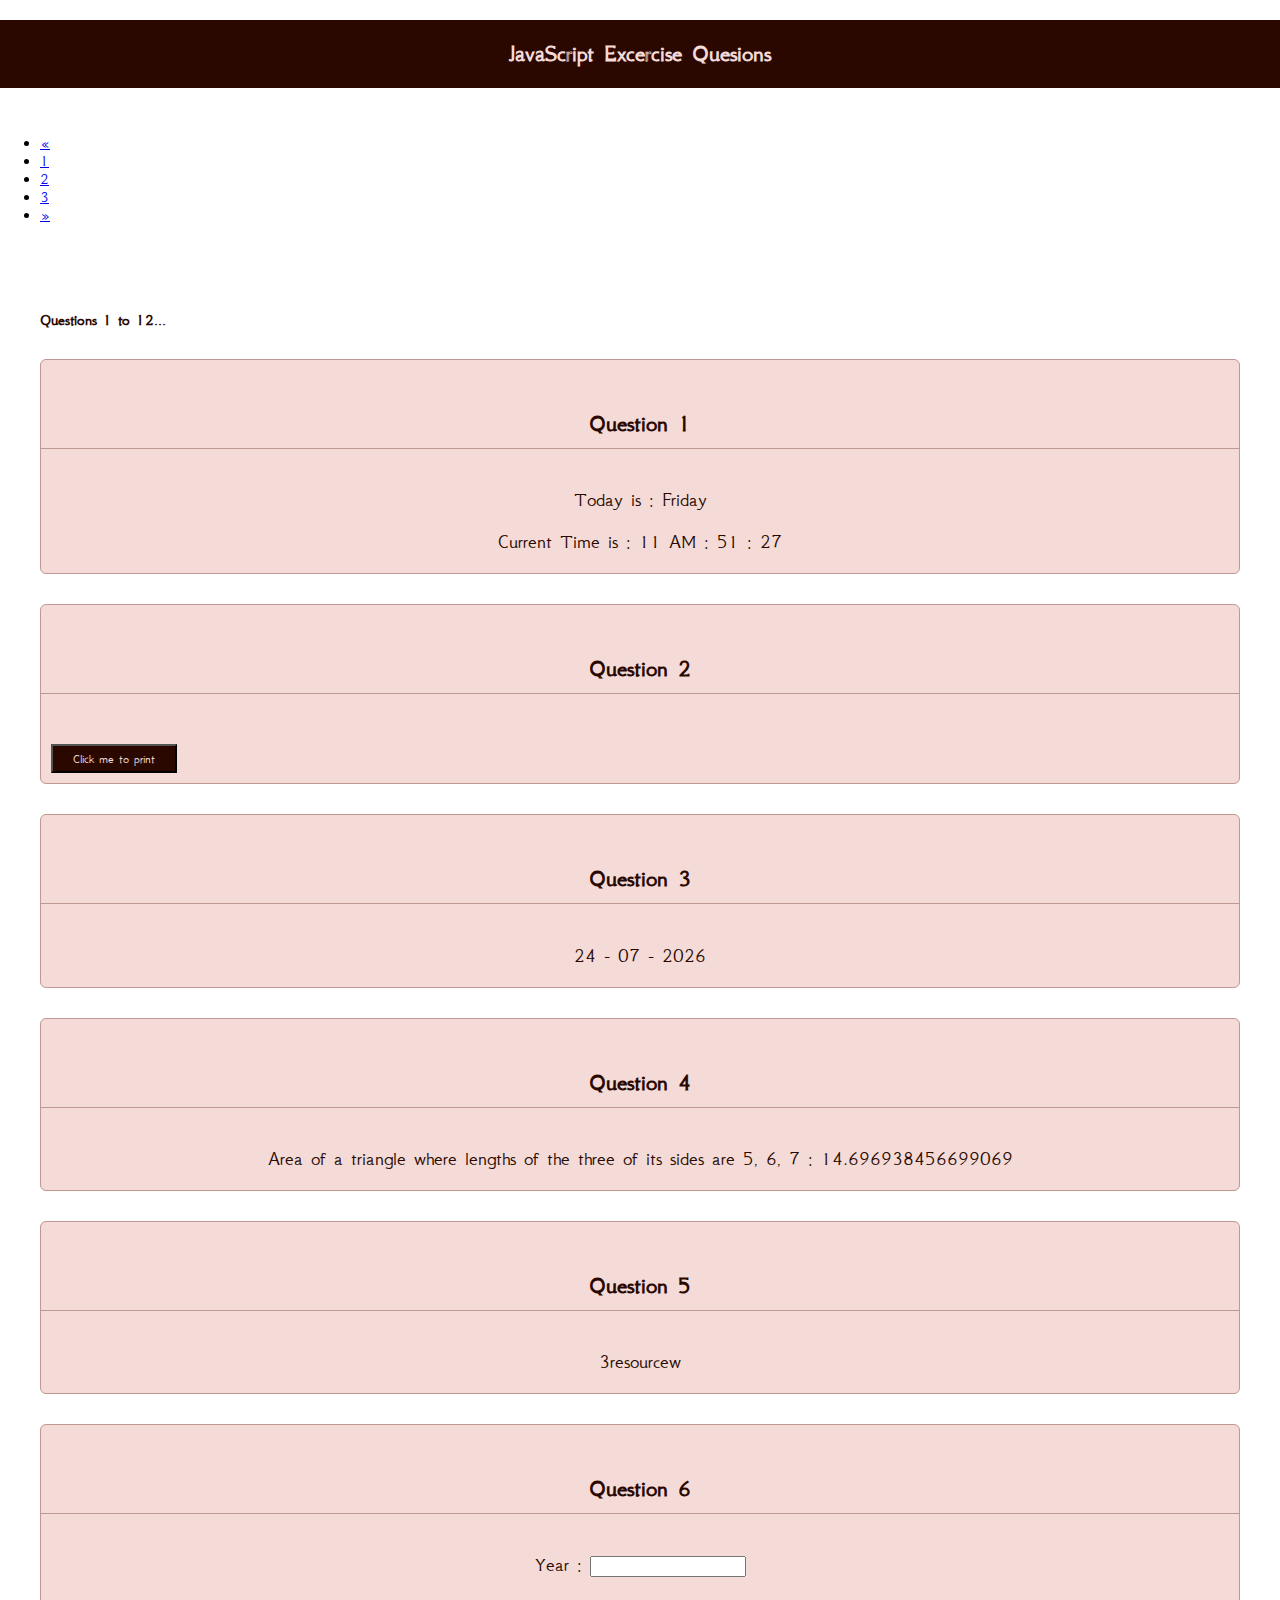
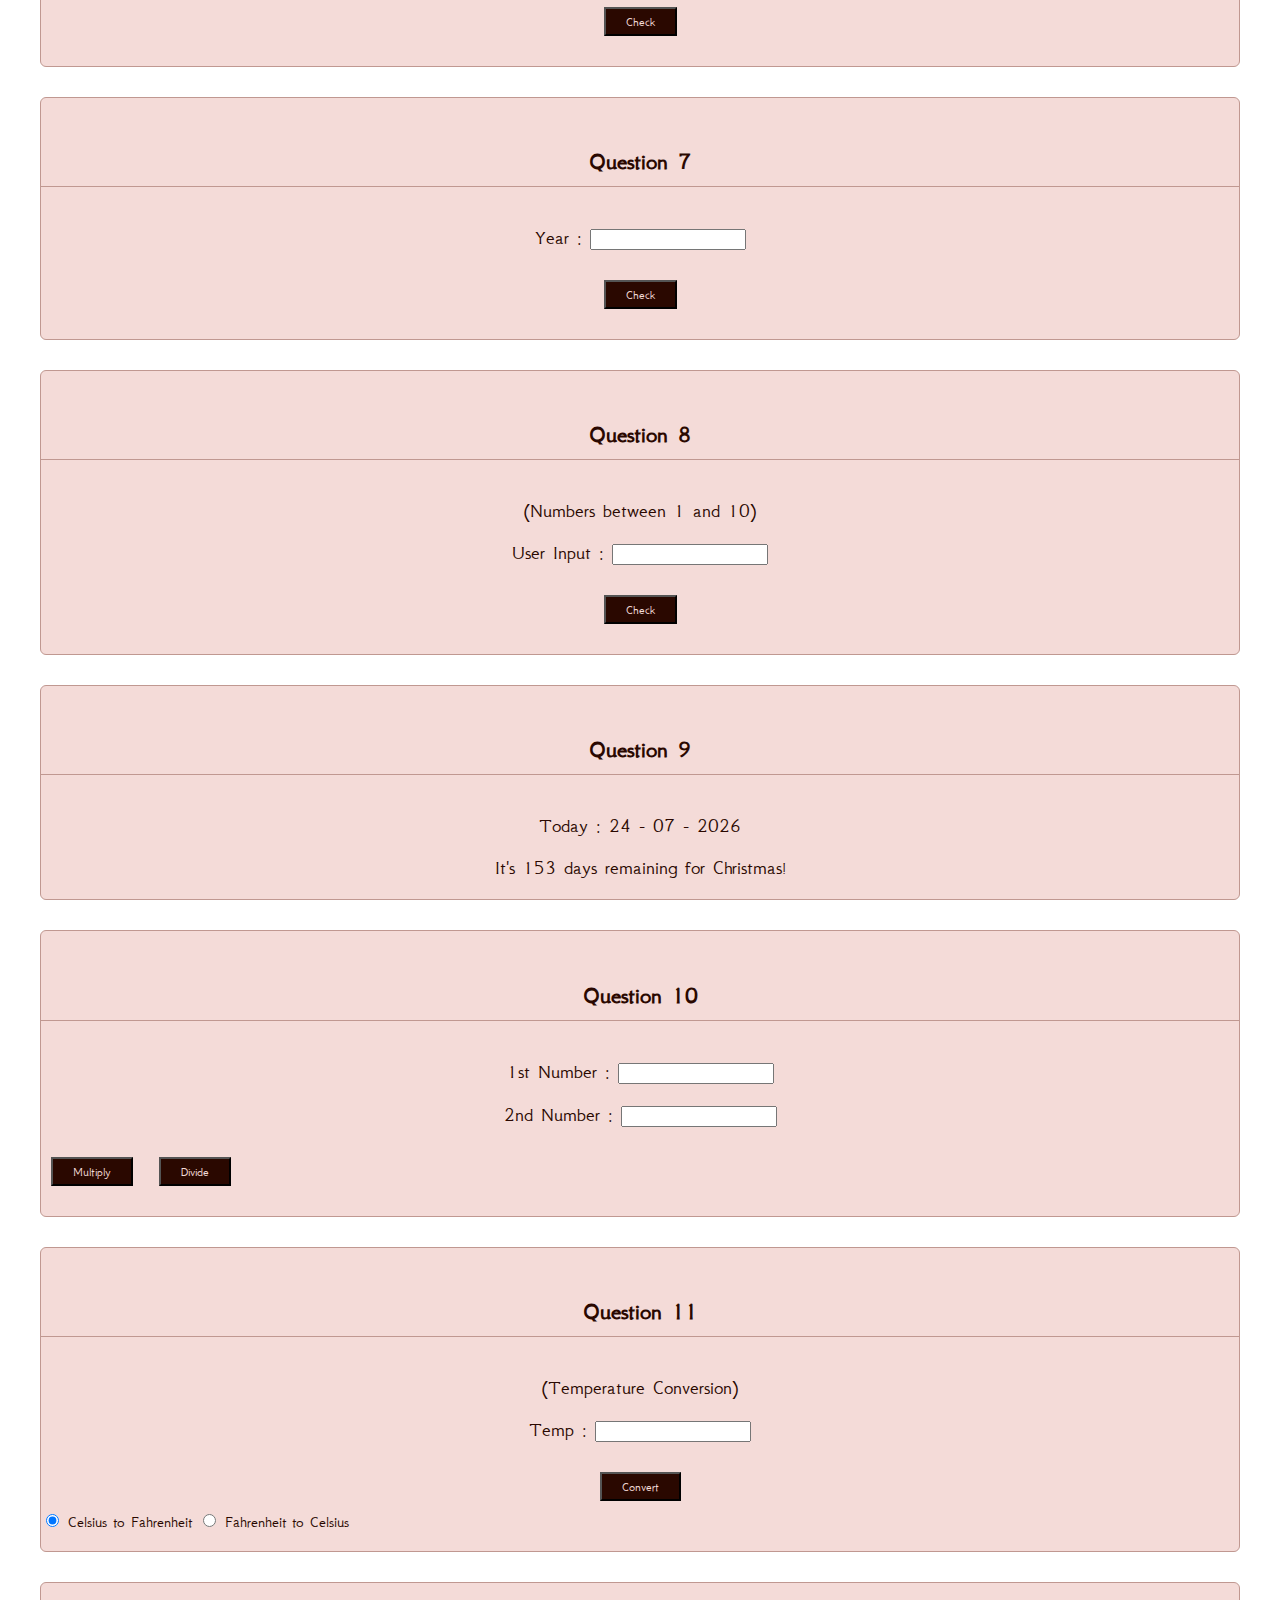
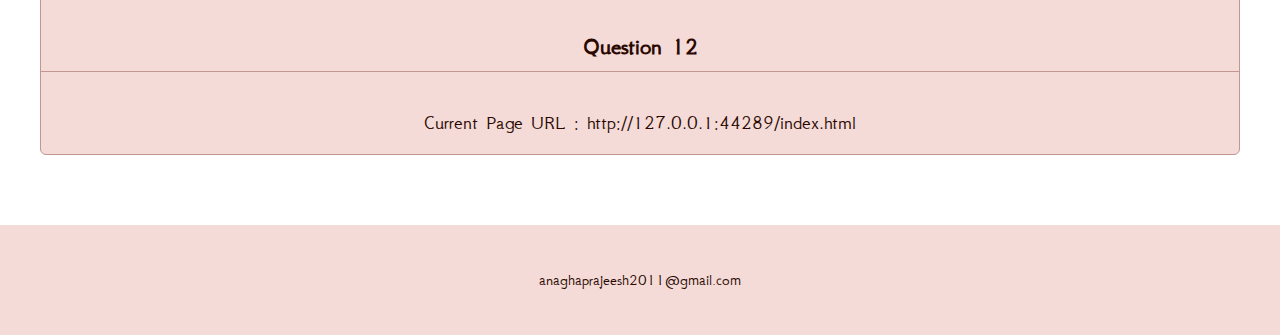
<file: index.html>
<!DOCTYPE html>
<html lang="en">

<head>
    <meta charset="UTF-8">
    <meta http-equiv="X-UA-Compatible" content="IE=edge">
    <meta name="viewport" content="width=device-width, initial-scale=1.0">
    <title>JavaScript Excercise</title>

    <link rel="stylesheet" href="./assets/css/style.css">

    <link href="https://cdn.jsdelivr.net/npm/bootstrap@5.3.0-alpha1/dist/css/bootstrap.min.css" rel="stylesheet"
        integrity="sha384-GLhlTQ8iRABdZLl6O3oVMWSktQOp6b7In1Zl3/Jr59b6EGGoI1aFkw7cmDA6j6gD" crossorigin="anonymous">
    <script src="https://cdn.jsdelivr.net/npm/bootstrap@5.3.0-alpha1/dist/js/bootstrap.bundle.min.js"
        integrity="sha384-w76AqPfDkMBDXo30jS1Sgez6pr3x5MlQ1ZAGC+nuZB+EYdgRZgiwxhTBTkF7CXvN"
        crossorigin="anonymous"></script>

    <link rel="stylesheet" href="https://cdnjs.cloudflare.com/ajax/libs/font-awesome/6.2.1/css/all.min.css">

    <link rel="preconnect" href="https://fonts.googleapis.com">
    <link rel="preconnect" href="https://fonts.gstatic.com" crossorigin>
    <link href="https://fonts.googleapis.com/css2?family=GFS+Neohellenic:wght@400;700&display=swap" rel="stylesheet">

</head>

<body>
    <!-- Header starts -->
    <header class="header-module">
        <div class="container">
            <h2 class="heading">JavaScript Excercise Quesions</h2>
           
        </div>
    </header>
    <!-- Header ends -->

    <!-- Section starts -->
    <section class="pagination-module">
        <div class="container">
            <nav aria-label="Page navigation example">
                <ul class="pagination">
                  <li class="page-item">
                    <a class="page-link" href="#" aria-label="Previous">
                      <span aria-hidden="true">&laquo;</span>
                    </a>
                  </li>
                  <li class="page-item"><a class="page-link active" href="./index.html">1</a></li>
                  <li class="page-item"><a class="page-link" href="./second.html">2</a></li>
                  <li class="page-item"><a class="page-link" href="./third.html">3</a></li>
                  <li class="page-item">
                    <a class="page-link" href="./second.html" aria-label="Next">
                      <span aria-hidden="true">&raquo;</span>
                    </a>
                  </li>
                </ul>
              </nav>
        </div>
    </section>
    
    <section class="answers-module">
        <div class="container answr-display">
            <h4>Questions 1 to 12...</h4>
            <div class="row row-cols-1 row-cols-lg-3 g-4">
                <div class="col">
                    <div class="card h-100">
                        <div class="card-body">
                            <h5 class="card-title">Question 1</h5>
                            <p class="card-text" id="display-day"></p>
                            <p class="card-text" id="display-time"></p>
                        </div>
                    </div>
                </div>
                <div class="col">
                    <div class="card h-100">
                        <div class="card-body">
                            <h5 class="card-title">Question 2</h5>
                            <div class="text-center pt-3">
                                <button class="btn check-btn" onclick="window.print()">Click me to print</button>
                            </div>
                        </div>
                    </div>
                </div>
                <div class="col">
                    <div class="card h-100">
                        <div class="card-body">
                            <h5 class="card-title">Question 3</h5>
                            <p class="card-text pt-3" id="display-date"></p>
                        </div>
                    </div>
                </div>
                <div class="col">
                    <div class="card h-100">
                        <div class="card-body">
                            <h5 class="card-title">Question 4</h5>
                            <p class="card-text" id="triangle-area"></p>
                        </div>
                    </div>
                </div>
                <div class="col">
                    <div class="card h-100">
                        <div class="card-body">
                            <h5 class="card-title">Question 5</h5>
                            <p class="card-text pt-3" id="string-manipulation"></p>
                        </div>
                    </div>
                </div>
                <div class="col">
                    <div class="card h-100">
                        <div class="card-body">
                            <h5 class="card-title">Question 6</h5>
                            <div class="card-data my-3 d-flex align-items-center justify-content-evenly">
                                <p class="card-text m-0">Year : <input type="text" id="get-year"></p>
                                <button class="btn check-btn" onclick="checkLeap()">Check</button>
                            </div>
                            <p class="card-text" id="result"></p>
                        </div>
                    </div>
                </div>
                <div class="col">
                    <div class="card h-100">
                        <div class="card-body">
                            <h5 class="card-title">Question 7</h5>
                            <div class="card-data my-3 d-flex align-items-center justify-content-evenly">
                                <p class="card-text m-0">Year : <input type="text" id="year-q7"></p>
                                <button class="btn check-btn" onclick="checkDay()">Check</button>
                            </div>
                            <p class="card-text" id="result-q7"></p>
                        </div>
                    </div>
                </div>
                <div class="col">
                    <div class="card h-100">
                        <div class="card-body">
                            <h5 class="card-title">Question 8</h5>
                            <p class="card-text">(Numbers between 1 and 10)</p>
                            <div class="card-data my-3 d-flex align-items-center justify-content-evenly">
                                <p class="card-text m-0">User Input : <input type="text" id="year-q8"></p>
                                <button class="btn check-btn" onclick="checkNumber()">Check</button>
                            </div>
                            <p class="card-text" id="result-q8"></p>
                        </div>
                    </div>
                </div>
                <div class="col">
                    <div class="card h-100">
                        <div class="card-body">
                            <h5 class="card-title">Question 9</h5>
                            <p class="card-text" id="today"></p>
                            <p class="card-text" id="result-q9"></p>
                        </div>
                    </div>
                </div>
                <div class="col">
                    <div class="card h-100">
                        <div class="card-body">
                            <h5 class="card-title">Question 10</h5>
                            <div class="card-data my-3 d-flex align-items-center justify-content-evenly">
                                <p class="card-text m-0">1st Number : <input class="my-2" type="text" id="number1"></p>
                                <p class="card-text m-0">2nd Number : <input class="my-2" type="text" id="number2"></p>
                            </div>
                            <div class="text-center pb-3">
                                <button class="btn check-btn" onclick="quesion10(1)">Multiply</button>
                                <button class="btn check-btn" onclick="quesion10(2)">Divide</button>
                            </div>
                            <p class="card-text" id="result-q10"></p>
                        </div>
                    </div>
                </div>
                <div class="col">
                    <div class="card h-100">
                        <div class="card-body">
                            <h5 class="card-title">Question 11</h5>
                            <p class="card-text">(Temperature Conversion)</p>
                            <div class="card-data my-3 d-flex align-items-center justify-content-evenly">
                                <p class="card-text m-0">Temp : <input type="text" id="temp"></p>
                                <button class="btn check-btn" onclick="convertTemp()">Convert</button>
                            </div>
                            <div class="text-center pb-3">
                                <input type="radio" checked id="celcius" name="temperature" value="Celsius">
                                <label for="html">Celsius to Fahrenheit</label>
                                <input type="radio" id="fahrenheit" name="temperature" value="Fahrenheit">
                                <label for="css">Fahrenheit to Celsius</label>
                            </div>
                            <p class="card-text" id="result-q11"></p>
                        </div>
                    </div>
                </div>
                <div class="col">
                    <div class="card h-100">
                        <div class="card-body">
                            <h5 class="card-title">Question 12</h5>
                            <p class="card-text pt-4" id="get-url"></p>
                        </div>
                    </div>
                </div>
            </div>
        </div>
    </section>
    <!-- Section ends -->

    <!-- Footer starts -->
    <footer class="footer-module">
        <div class="container">
            <p>anaghaprajeesh2011@gmail.com</p>
        </div>
    </footer>
    <!-- Footer ends -->
</body>
<script src="./assets/js/practice.js"></script>

</html>
</file>
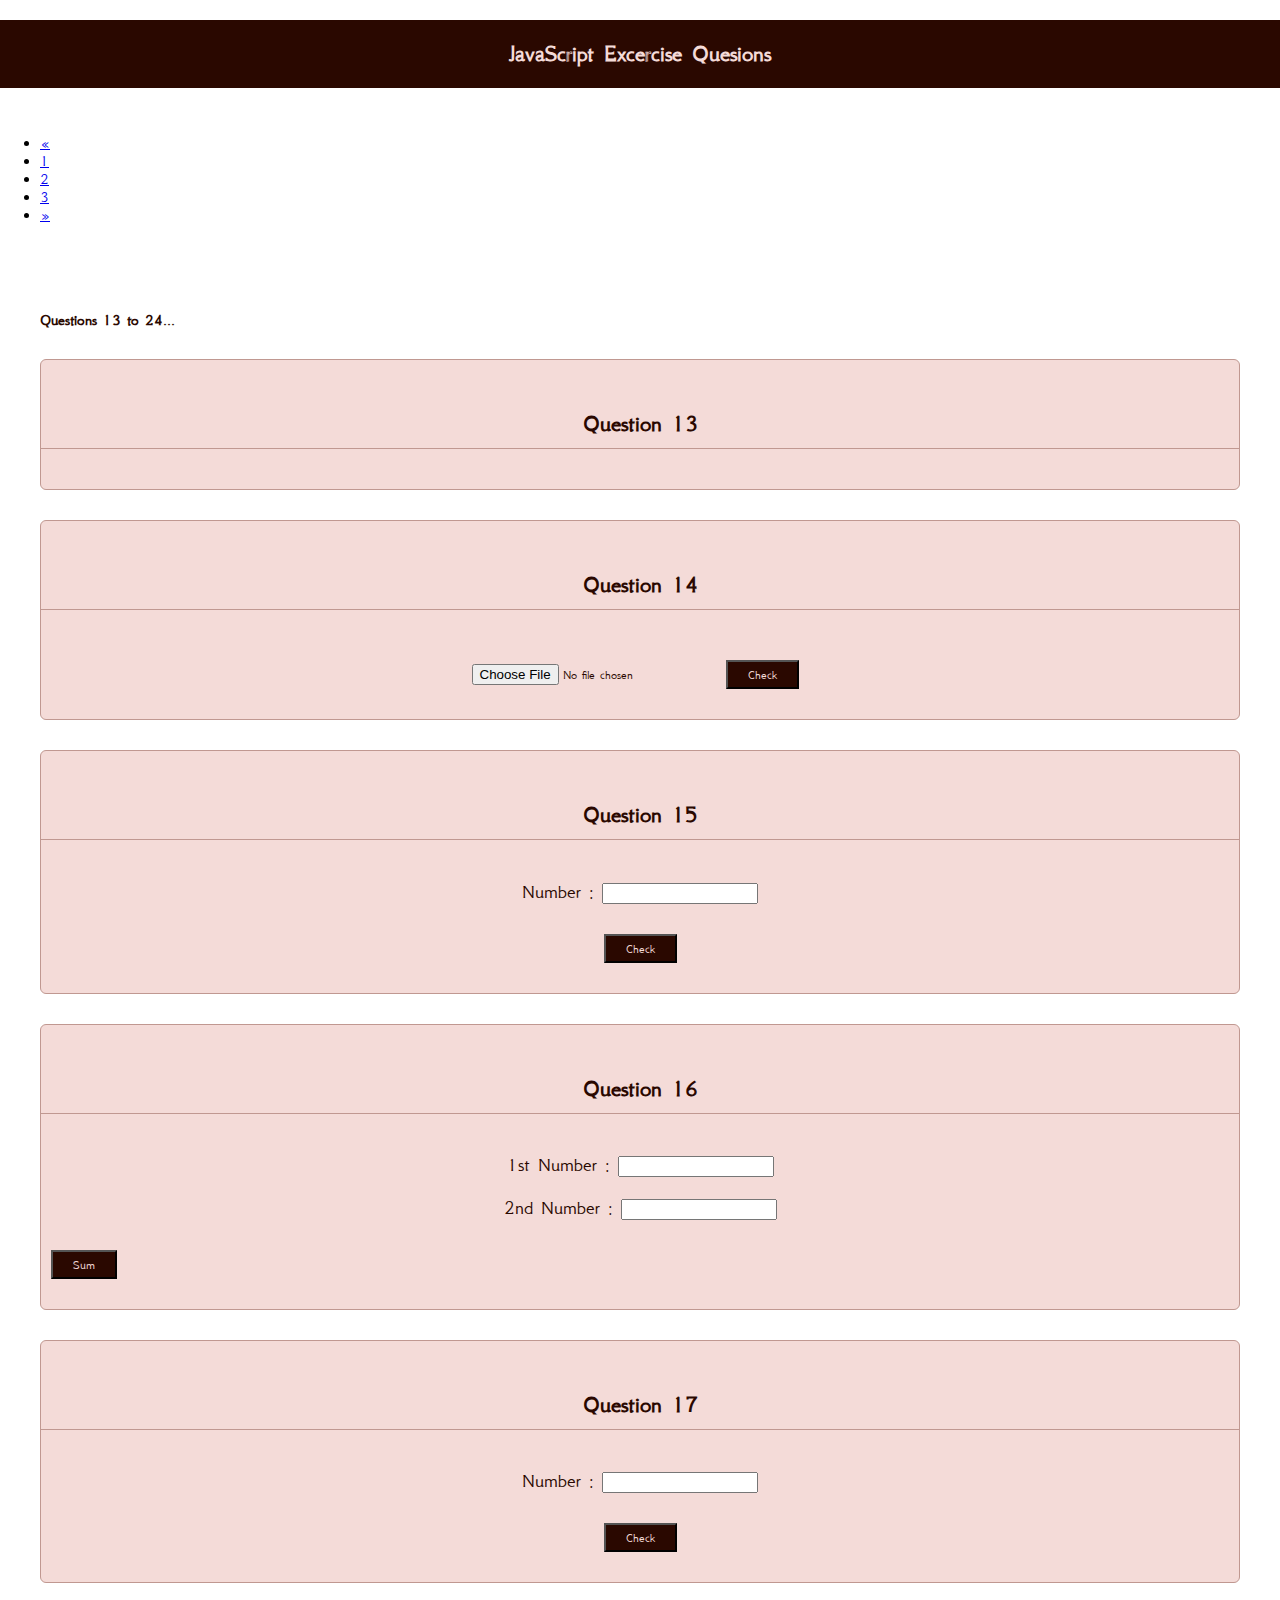
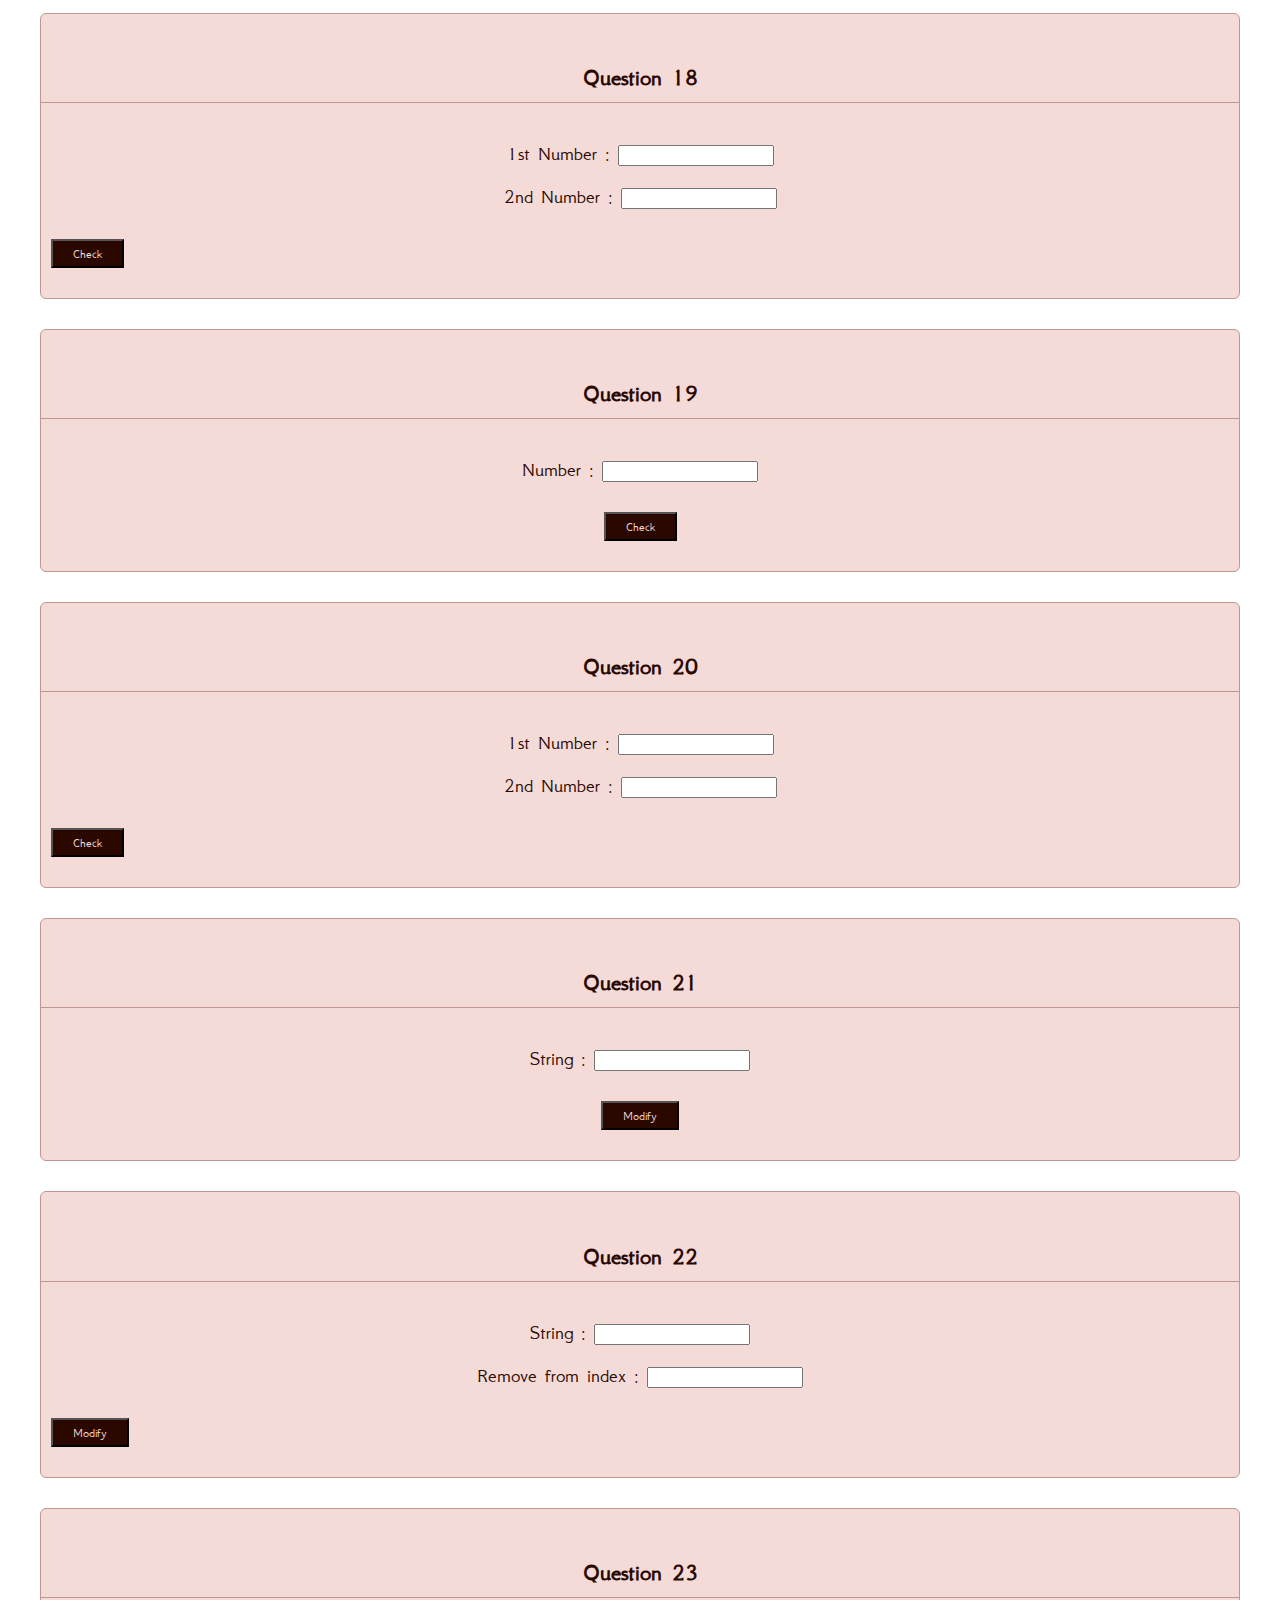
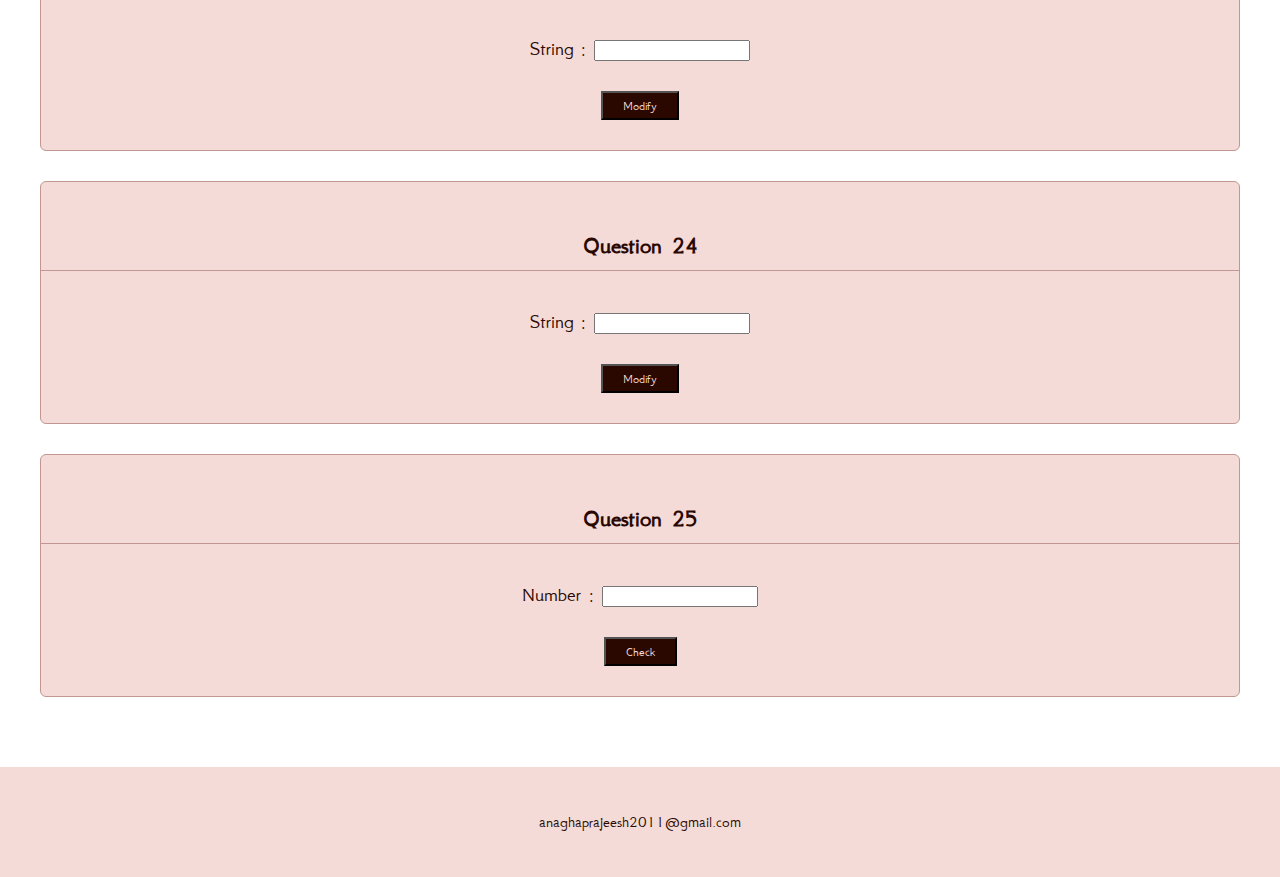
<file: second.html>
<!DOCTYPE html>
<html lang="en">

<head>
    <meta charset="UTF-8">
    <meta http-equiv="X-UA-Compatible" content="IE=edge">
    <meta name="viewport" content="width=device-width, initial-scale=1.0">
    <title>JavaScript Excercise</title>

    <link rel="stylesheet" href="./assets/css/style.css">

    <link href="https://cdn.jsdelivr.net/npm/bootstrap@5.3.0-alpha1/dist/css/bootstrap.min.css" rel="stylesheet"
        integrity="sha384-GLhlTQ8iRABdZLl6O3oVMWSktQOp6b7In1Zl3/Jr59b6EGGoI1aFkw7cmDA6j6gD" crossorigin="anonymous">
    <script src="https://cdn.jsdelivr.net/npm/bootstrap@5.3.0-alpha1/dist/js/bootstrap.bundle.min.js"
        integrity="sha384-w76AqPfDkMBDXo30jS1Sgez6pr3x5MlQ1ZAGC+nuZB+EYdgRZgiwxhTBTkF7CXvN"
        crossorigin="anonymous"></script>

    <link rel="stylesheet" href="https://cdnjs.cloudflare.com/ajax/libs/font-awesome/6.2.1/css/all.min.css">

    <link rel="preconnect" href="https://fonts.googleapis.com">
    <link rel="preconnect" href="https://fonts.gstatic.com" crossorigin>
    <link href="https://fonts.googleapis.com/css2?family=GFS+Neohellenic:wght@400;700&display=swap" rel="stylesheet">

</head>

<body>
    <!-- Header starts -->
    <header class="header-module">
        <div class="container">
            <h2 class="heading">JavaScript Excercise Quesions</h2>
           
        </div>
    </header>
    <!-- Header ends -->

    <!-- Section starts -->
    <section class="pagination-module">
        <div class="container">
            <nav aria-label="Page navigation example">
                <ul class="pagination">
                  <li class="page-item">
                    <a class="page-link" href="./index.html" aria-label="Previous">
                      <span aria-hidden="true">&laquo;</span>
                    </a>
                  </li>
                  <li class="page-item"><a class="page-link" href="./index.html">1</a></li>
                  <li class="page-item"><a class="page-link active" href="./second.html">2</a></li>
                  <li class="page-item"><a class="page-link" href="./third.html">3</a></li>
                  <li class="page-item">
                    <a class="page-link" href="./third.html" aria-label="Next">
                      <span aria-hidden="true">&raquo;</span>
                    </a>
                  </li>
                </ul>
              </nav>
        </div>
    </section>
    <section class="answers-module">
        <div class="container answr-display">
            <h4>Questions 13 to 24...</h4>
            <div class="row row-cols-1 row-cols-lg-3 g-4">
                <div class="col">
                    <div class="card h-100">
                        <div class="card-body">
                            <h5 class="card-title">Question 13</h5>
                            <p class="card-text pt-4"></p>
                        </div>
                    </div>
                </div>
                <div class="col">
                    <div class="card h-100">
                        <div class="card-body">
                            <h5 class="card-title">Question 14</h5>
                            <div class="card-data my-3 d-flex align-items-center justify-content-evenly">
                                <input type="file" id="get-file">
                                <button class="btn check-btn" onclick="getExtension()">Check</button>
                            </div>
                            <p class="card-text" id="result-q14"></p>
                        </div>
                    </div>
                </div>
                <div class="col">
                    <div class="card h-100">
                        <div class="card-body">
                            <h5 class="card-title">Question 15</h5>
                            <div class="card-data my-3 d-flex align-items-center justify-content-evenly">
                                <p class="card-text m-0">Number : <input type="text" id="get-numberq15"></p>
                                <button class="btn check-btn" onclick="difference(13)">Check</button>
                            </div>
                            <p class="card-text" id="result-q15"></p>
                        </div>
                    </div>
                </div>
                <div class="col">
                    <div class="card h-100">
                        <div class="card-body">
                            <h5 class="card-title">Question 16</h5>
                            <div class="card-data my-3 d-flex align-items-center justify-content-evenly">
                                <p class="card-text m-0">1st Number : <input class="my-2" type="text" id="suminput1">
                                </p>
                                <p class="card-text m-0">2nd Number : <input class="my-2" type="text" id="suminput2">
                                </p>
                            </div>
                            <div class="text-center pb-3">
                                <button class="btn check-btn" onclick="sumNumbers()">Sum</button>
                            </div>
                            <p class="card-text" id="result-q16"></p>
                        </div>
                    </div>
                </div>
                <div class="col">
                    <div class="card h-100">
                        <div class="card-body">
                            <h5 class="card-title">Question 17</h5>
                            <div class="card-data my-3 d-flex align-items-center justify-content-evenly">
                                <p class="card-text m-0">Number : <input type="text" id="get-numberq17"></p>
                                <button class="btn check-btn" onclick="difference(19)">Check</button>
                            </div>
                            <p class="card-text" id="result-q17"></p>
                        </div>
                    </div>
                </div>
                <div class="col">
                    <div class="card h-100">
                        <div class="card-body">
                            <h5 class="card-title">Question 18</h5>
                            <div class="card-data my-3 d-flex align-items-center justify-content-evenly">
                                <p class="card-text m-0">1st Number : <input class="my-2" type="text" id="firstnum-q18">
                                </p>
                                <p class="card-text m-0">2nd Number : <input class="my-2" type="text"
                                        id="secondnum-q18"></p>
                            </div>
                            <div class="text-center pb-3">
                                <button class="btn check-btn" onclick="checkFifty()">Check</button>
                            </div>
                            <p class="card-text" id="result-q18"></p>
                        </div>
                    </div>
                </div>
                <div class="col">
                    <div class="card h-100">
                        <div class="card-body">
                            <h5 class="card-title">Question 19</h5>
                            <div class="card-data my-3 d-flex align-items-center justify-content-evenly">
                                <p class="card-text m-0">Number : <input type="text" id="get-numberq19"></p>
                                <button class="btn check-btn" onclick="withinTwenty()">Check</button>
                            </div>
                            <p class="card-text" id="result-q19"></p>
                        </div>
                    </div>
                </div>
                <div class="col">
                    <div class="card h-100">
                        <div class="card-body">
                            <h5 class="card-title">Question 20</h5>
                            <div class="card-data my-3 d-flex align-items-center justify-content-evenly">
                                <p class="card-text m-0">1st Number : <input class="my-2" type="text" id="firstnum-q20">
                                </p>
                                <p class="card-text m-0">2nd Number : <input class="my-2" type="text"
                                        id="secondnum-q20"></p>
                            </div>
                            <div class="text-center pb-3">
                                <button class="btn check-btn" onclick="checkPositive()">Check</button>
                            </div>
                            <p class="card-text" id="result-q20"></p>
                        </div>
                    </div>
                </div>
                <div class="col">
                    <div class="card h-100">
                        <div class="card-body">
                            <h5 class="card-title">Question 21</h5>
                            <div class="card-data my-3 d-flex align-items-center justify-content-evenly">
                                <p class="card-text m-0">String : <input type="text" id="get-string"></p>
                                <button class="btn check-btn" onclick="modifyString()">Modify</button>
                            </div>
                            <p class="card-text" id="result-q21"></p>
                        </div>
                    </div>
                </div>
                <div class="col">
                    <div class="card h-100">
                        <div class="card-body text-center">
                            <h5 class="card-title">Question 22</h5>
                            <p class="card-text mx-0 my-2">String : <input type="text" id="get-inputstr"></p>
                            <p class="card-text mx-0 my-2">Remove from index : <input type="text" id="get-index"></p>
                            <button class="btn check-btn" onclick="removeChar()">Modify</button>
                            <p class="card-text" id="result-q22"></p>
                        </div>
                    </div>
                </div>
                <div class="col">
                    <div class="card h-100">
                        <div class="card-body">
                            <h5 class="card-title">Question 23</h5>
                            <div class="card-data my-3 d-flex align-items-center justify-content-evenly">
                                <p class="card-text m-0">String : <input type="text" id="get-string23"></p>
                                <button class="btn check-btn" onclick="interChange()">Modify</button>
                            </div>
                            <p class="card-text" id="result-q23"></p>
                        </div>
                    </div>
                </div>
                <div class="col">
                    <div class="card h-100">
                        <div class="card-body">
                            <h5 class="card-title">Question 24</h5>
                            <div class="card-data my-3 d-flex align-items-center justify-content-evenly">
                                <p class="card-text m-0">String : <input type="text" id="get-string24"></p>
                                <button class="btn check-btn" onclick="modifybyFirst()">Modify</button>
                            </div>
                            <p class="card-text" id="result-q24"></p>
                        </div>
                    </div>
                </div>
                <div class="col">
                    <div class="card h-100">
                        <div class="card-body">
                            <h5 class="card-title">Question 25</h5>
                            <div class="card-data my-3 d-flex align-items-center justify-content-evenly">
                                <p class="card-text m-0">Number : <input type="text" id="get-num25"></p>
                                <button class="btn check-btn" onclick="multipleCheck()">Check</button>
                            </div>
                            <p class="card-text" id="result-q25"></p>
                        </div>
                    </div>
                </div>
            </div>
        </div>
    </section>
    <!-- Section ends -->

    <!-- Footer starts -->
    <footer class="footer-module">
        <div class="container">
            <p>anaghaprajeesh2011@gmail.com</p>
        </div>
    </footer>
    <!-- Footer ends -->
</body>
<script src="./assets/js/practice.js"></script>

</html>
</file>
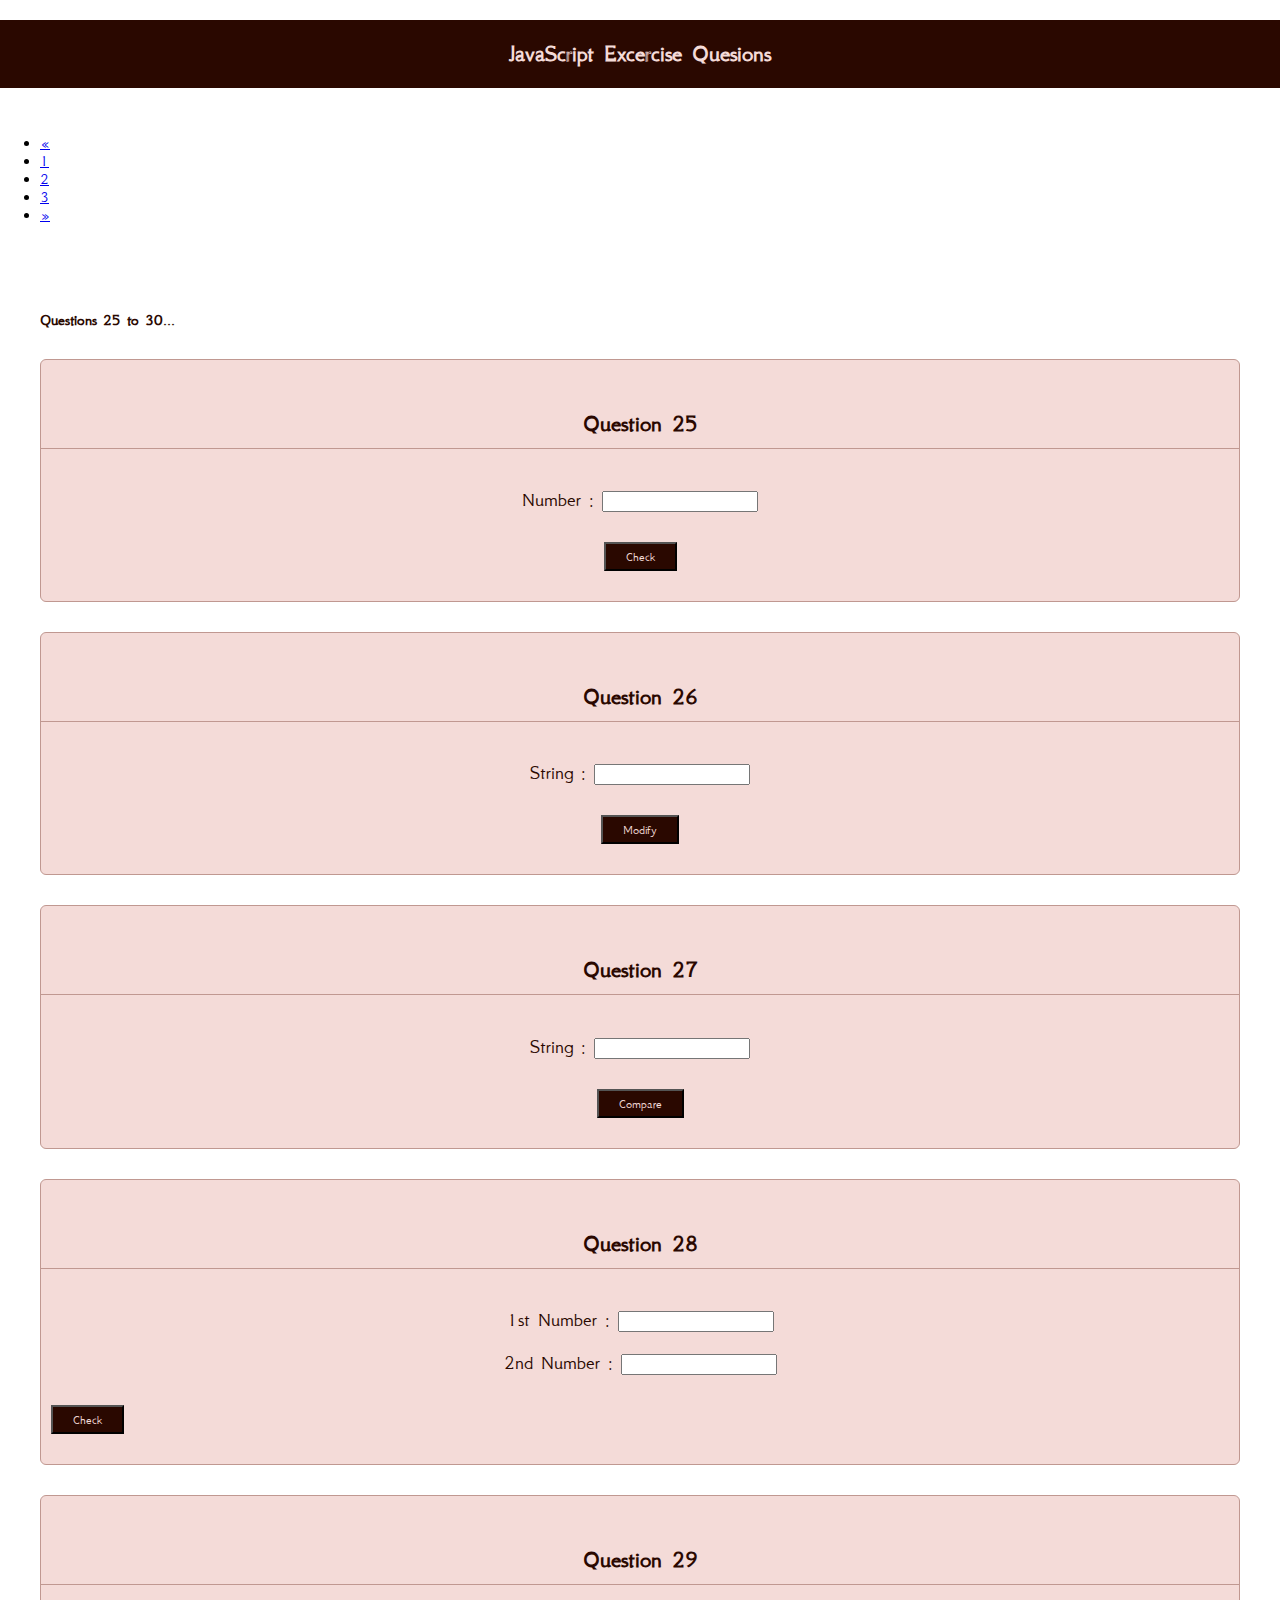
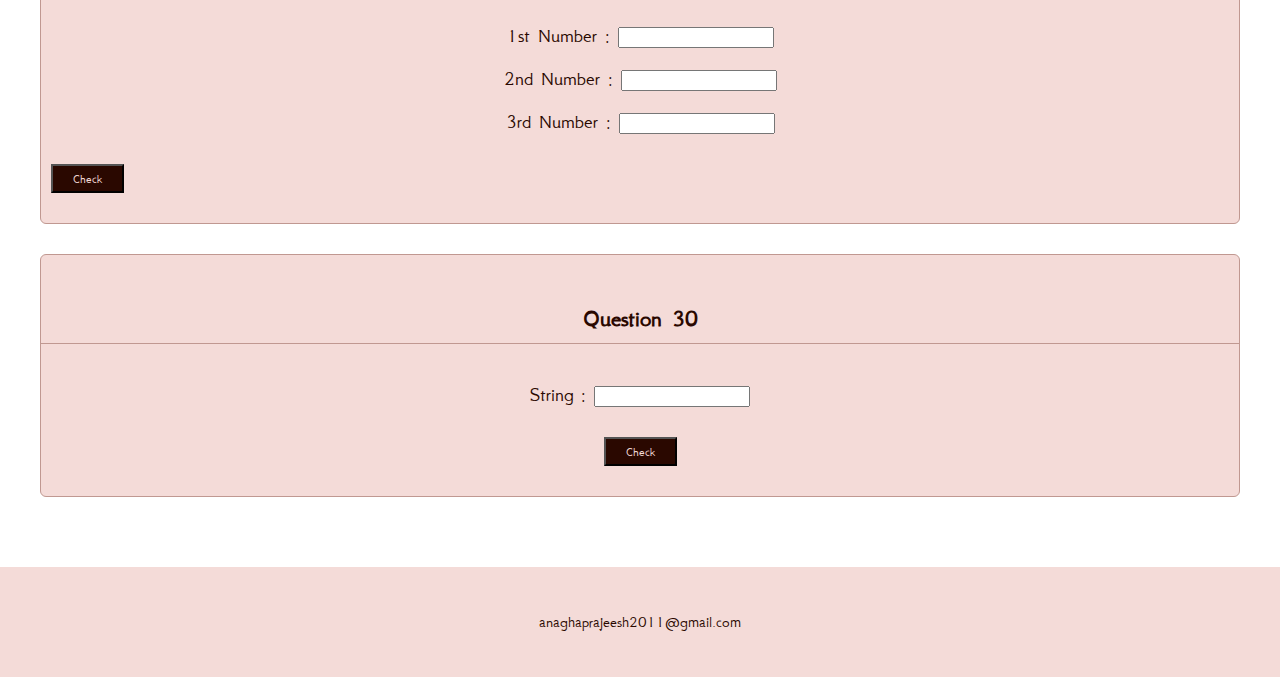
<file: third.html>
<!DOCTYPE html>
<html lang="en">

<head>
    <meta charset="UTF-8">
    <meta http-equiv="X-UA-Compatible" content="IE=edge">
    <meta name="viewport" content="width=device-width, initial-scale=1.0">
    <title>JavaScript Excercise</title>

    <link rel="stylesheet" href="./assets/css/style.css">

    <link href="https://cdn.jsdelivr.net/npm/bootstrap@5.3.0-alpha1/dist/css/bootstrap.min.css" rel="stylesheet"
        integrity="sha384-GLhlTQ8iRABdZLl6O3oVMWSktQOp6b7In1Zl3/Jr59b6EGGoI1aFkw7cmDA6j6gD" crossorigin="anonymous">
    <script src="https://cdn.jsdelivr.net/npm/bootstrap@5.3.0-alpha1/dist/js/bootstrap.bundle.min.js"
        integrity="sha384-w76AqPfDkMBDXo30jS1Sgez6pr3x5MlQ1ZAGC+nuZB+EYdgRZgiwxhTBTkF7CXvN"
        crossorigin="anonymous"></script>

    <link rel="stylesheet" href="https://cdnjs.cloudflare.com/ajax/libs/font-awesome/6.2.1/css/all.min.css">

    <link rel="preconnect" href="https://fonts.googleapis.com">
    <link rel="preconnect" href="https://fonts.gstatic.com" crossorigin>
    <link href="https://fonts.googleapis.com/css2?family=GFS+Neohellenic:wght@400;700&display=swap" rel="stylesheet">

</head>

<body>
    <!-- Header starts -->
    <header class="header-module">
        <div class="container">
            <h2 class="heading">JavaScript Excercise Quesions</h2>

        </div>
    </header>
    <!-- Header ends -->

    <!-- Section starts -->
    <section class="pagination-module">
        <div class="container">
            <nav aria-label="Page navigation example">
                <ul class="pagination">
                    <li class="page-item">
                        <a class="page-link" href="./second.html" aria-label="Previous">
                            <span aria-hidden="true">&laquo;</span>
                        </a>
                    </li>
                    <li class="page-item"><a class="page-link" href="./index.html">1</a></li>
                    <li class="page-item"><a class="page-link" href="./second.html">2</a></li>
                    <li class="page-item"><a class="page-link active" href="./third.html">3</a></li>
                    <li class="page-item">
                        <a class="page-link" href="#" aria-label="Next">
                            <span aria-hidden="true">&raquo;</span>
                        </a>
                    </li>
                </ul>
            </nav>
        </div>
    </section>
    <section class="answers-module">
        <div class="container answr-display">
            <h4>Questions 25 to 30...</h4>
            <div class="row row-cols-1 row-cols-lg-3 g-4">
                <div class="col">
                    <div class="card h-100">
                        <div class="card-body">
                            <h5 class="card-title">Question 25</h5>
                            <div class="card-data my-3 d-flex align-items-center justify-content-evenly">
                                <p class="card-text m-0">Number : <input type="text" id="get-num25"></p>
                                <button class="btn check-btn" onclick="multipleCheck()">Check</button>
                            </div>
                            <p class="card-text" id="result-q25"></p>
                        </div>
                    </div>
                </div>
                <div class="col">
                    <div class="card h-100">
                        <div class="card-body">
                            <h5 class="card-title">Question 26</h5>
                            <div class="card-data my-3 d-flex align-items-center justify-content-evenly">
                                <p class="card-text m-0">String : <input type="text" id="get-string26"></p>
                                <button class="btn check-btn" onclick="question26()">Modify</button>
                            </div>
                            <p class="card-text" id="result-q26"></p>
                        </div>
                    </div>
                </div>
                <div class="col">
                    <div class="card h-100">
                        <div class="card-body">
                            <h5 class="card-title">Question 27</h5>
                            <div class="card-data my-3 d-flex align-items-center justify-content-evenly">
                                <p class="card-text m-0">String : <input type="text" id="get-string27"></p>
                                <button class="btn check-btn" onclick="question27()">Compare</button>
                            </div>
                            <p class="card-text" id="result-q27"></p>
                        </div>
                    </div>
                </div>
                <div class="col">
                    <div class="card h-100">
                        <div class="card-body">
                            <h5 class="card-title">Question 28</h5>
                            <div class="card-data my-3 d-flex align-items-center justify-content-evenly">
                                <p class="card-text m-0">1st Number : <input class="my-2" type="text" id="firstnum-q28">
                                </p>
                                <p class="card-text m-0">2nd Number : <input class="my-2" type="text"
                                        id="secondnum-q28"></p>
                            </div>
                            <div class="text-center pb-3">
                                <button class="btn check-btn" onclick="question28()">Check</button>
                            </div>
                            <p class="card-text" id="result-q28"></p>
                        </div>
                    </div>
                </div>
                <div class="col">
                    <div class="card h-100">
                        <div class="card-body">
                            <h5 class="card-title">Question 29</h5>
                            <div class="card-data my-3">
                                <p class="card-text m-0">1st Number : <input class="my-2" type="text" id="firstnum-q29">
                                </p>
                                <p class="card-text m-0">2nd Number : <input class="my-2" type="text"
                                        id="secondnum-q29"></p>
                                <p class="card-text m-0">3rd Number : <input class="my-2" type="text" id="thirdnum-q29">
                                </p>
                            </div>
                            <div class="text-center pb-3">
                                <button class="btn check-btn" onclick="question29()">Check</button>
                            </div>
                            <p class="card-text" id="result-q29"></p>
                        </div>
                    </div>
                </div>
                <div class="col">
                    <div class="card h-100">
                        <div class="card-body">
                            <h5 class="card-title">Question 30</h5>
                            <div class="card-data my-3 d-flex align-items-center justify-content-evenly">
                                <p class="card-text m-0">String : <input type="text" id="get-string30"></p>
                                <button class="btn check-btn" onclick="question30()">Check</button>
                            </div>
                            <p class="card-text" id="result-q30"></p>
                        </div>
                    </div>
                </div>
            </div>
        </div>
    </section>
    <!-- Section ends -->

    <!-- Footer starts -->
    <footer class="footer-module">
        <div class="container">
            <p>anaghaprajeesh2011@gmail.com</p>
        </div>
    </footer>
    <!-- Footer ends -->
</body>
<script src="./assets/js/practice.js"></script>

</html>
</file>
<file: assets/css/style.css>
* {
  box-sizing: border-box;
  font-family: 'GFS Neohellenic', sans-serif; }

html, body {
  padding: 0;
  margin: 0;
  border: 0; }

.header-module {
  text-align: center;
  background-color: #2A0800; }
  .header-module .heading {
    font-weight: 700;
    padding: 20px;
    color: #F4DBD8; }

.pagination-module {
  position: sticky;
  top: 0;
  background-color: #FFF;
  padding: 10px 0px;
  z-index: 10; }
  .pagination-module .pagination {
    justify-content: flex-end; }

.answers-module .answr-display {
  padding: 40px;
  color: #2A0800; }
  .answers-module .answr-display .col {
    margin: 30px 0px; }
  .answers-module .answr-display .card {
    border-radius: 6px;
    border: 1px solid #C09891;
    background-color: #F4DBD8; }
    .answers-module .answr-display .card:hover {
      box-shadow: #C09891 0px 20px 30px -10px; }
  .answers-module .answr-display .card-title {
    font-size: 24px;
    font-weight: 700;
    text-align: center;
    padding: 10px;
    border-bottom: 1px solid #C09891; }
  .answers-module .answr-display .card-text {
    font-size: 20px;
    text-align: center; }
  .answers-module .answr-display .card-data {
    text-align: center; }
  .answers-module .answr-display .check-btn {
    margin: 10px;
    padding: 5px 20px;
    color: #F4DBD8;
    background-color: #2A0800; }

@media (max-width: 767px) {
  .answers-module .answr-display .card-data {
    flex-direction: column; } }
.footer-module {
  text-align: center;
  color: #2A0800;
  background-color: #F4DBD8;
  padding: 30px;
  margin-bottom: 0px; }

/*# sourceMappingURL=style.css.map */
</file>
